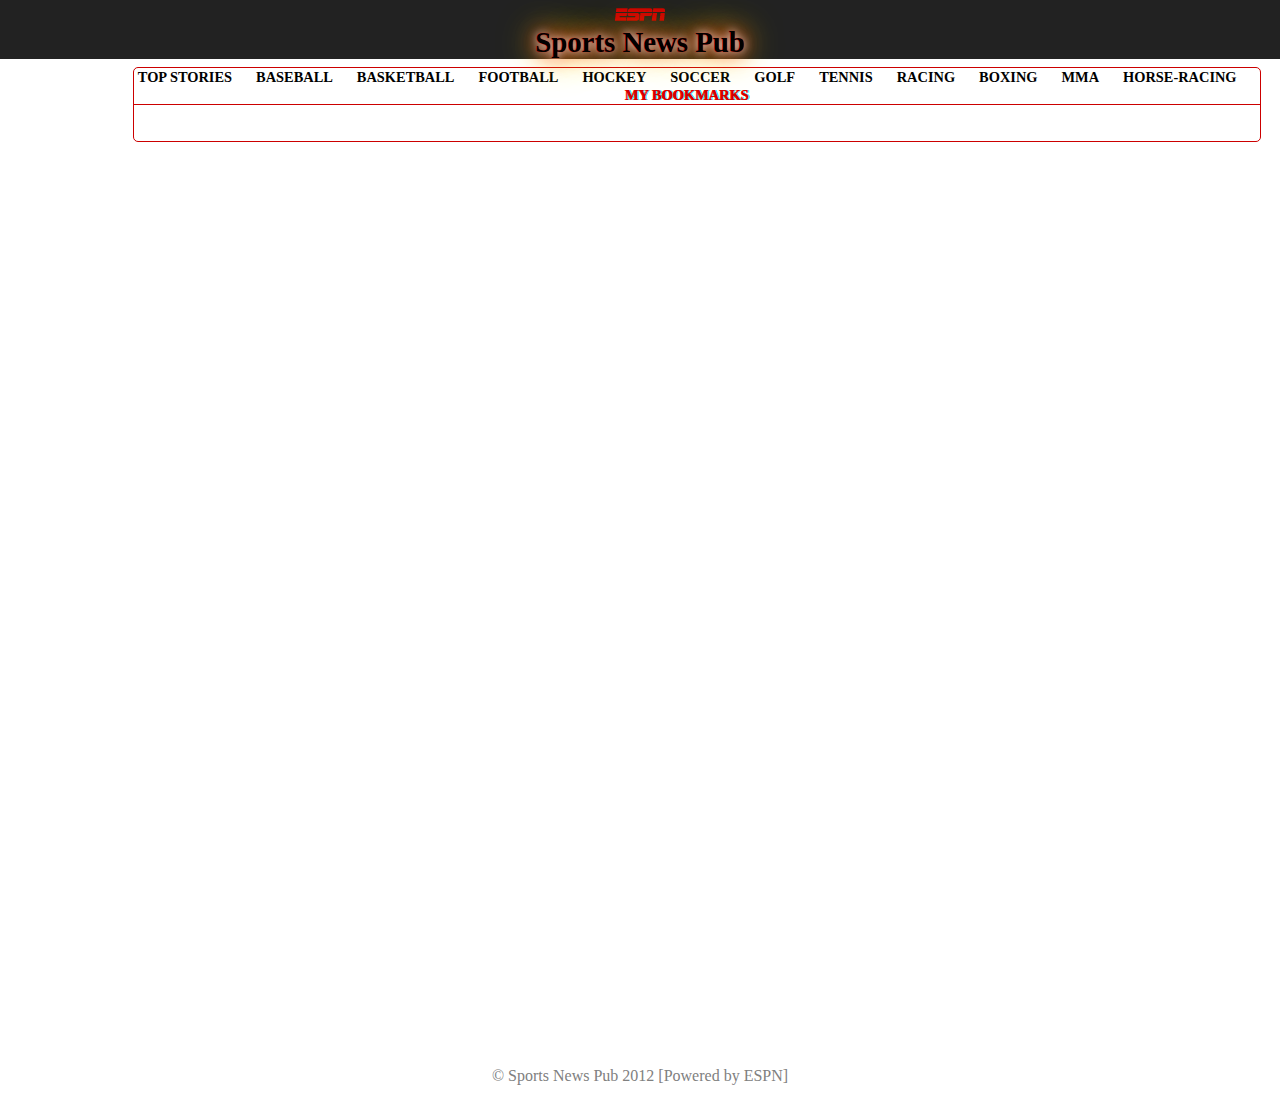
<file: index.htm>
﻿<!doctype html>
<!--[if lt IE 7]> <html class="no-js lt-ie9 lt-ie8 lt-ie7" lang="en"> <![endif]-->
<!--[if IE 7]>    <html class="no-js lt-ie9 lt-ie8" lang="en"> <![endif]-->
<!--[if IE 8]>    <html class="no-js lt-ie9" lang="en"> <![endif]-->
<!--[if gt IE 8]><!--> <html class="no-js" lang="en"> <!--<![endif]-->
<head>
  <title>Sports News Pub</title>
  <meta charset="utf-8">
  <meta http-equiv="X-UA-Compatible" content="IE=edge,chrome=1">
  <meta name="description" content="sports news publisher">
  <meta name="author" content="">
  <meta name="keywords" content="sports, football, soccer, baseball, basketball, golf, tennis, hockey, racing, boxing, mma, horse racing, nhl, mlb, nfl, nba" />
  <meta name="viewport" content="width=device-width,initial-scale=1.0">

  <link href="css/web.css" rel="stylesheet" type="text/css" />
  <script type="text/javascript" data-main="js/script.min" src="js/require-jquery.js"></script>
  <script type="text/javascript" src="https://apis.google.com/js/plusone.js"></script>
</head>
<body>
  <header>
    <img src="img/espn-red_50.png"  alt="ESPN"/>
    <h1>Sports News Pub</h1>
  </header>
  <section id="container">
    <div id="page">
        <section id="left">
            <div class="g-plusone" data-size="medium" data-href="http://www.sportsnewspub.com"></div>
            <div id="fb-root"></div>
            <script>    (function (d, s, id) {
                    var js, fjs = d.getElementsByTagName(s)[0];
                    if (d.getElementById(id)) return;
                    js = d.createElement(s); js.id = id;
                    js.src = "//connect.facebook.net/en_US/all.js#xfbml=1&appId=21222184896";
                    fjs.parentNode.insertBefore(js, fjs);
                } (document, 'script', 'facebook-jssdk'));</script>
                <div class="fb-like" data-href="http://www.sportsnewspub.com" data-send="true" data-layout="box_count" data-width="450" data-show-faces="false"></div>
            <ul id="leagues"></ul>
        </section>
        <section id="main">
            <nav id="nav">
                <ul id="sports">
                    <li><a name="home" href="http://www.sportsnewspub.com/#p=home">Top Stories</a></li>
                    <li><a name="baseball" href="http://www.sportsnewspub.com/#p=baseball">baseball</a></li>
                    <li><a name="basketball" href="http://www.sportsnewspub.com/#p=basketball">basketball</a></li>
                    <li><a name="football" href="http://www.sportsnewspub.com/#p=football">football</a></li>
                    <li><a name="hockey" href="http://www.sportsnewspub.com/#p=hockey">hockey</a></li>
                    <li><a name="soccer" href="http://www.sportsnewspub.com/#p=soccer">soccer</a></li>
                    <li><a name="golf" href="http://www.sportsnewspub.com/#p=golf">golf</a></li>
                    <li><a name="tennis" href="http://www.sportsnewspub.com/#p=tennis">tennis</a></li>
                    <li><a name="racing" href="http://www.sportsnewspub.com/#p=racing">racing</a></li>
                    <li><a name="boxing" href="http://www.sportsnewspub.com/#p=boxing">boxing</a></li>
                    <li><a name="mma" href="http://www.sportsnewspub.com/#p=mma">mma</a></li>
                    <li><a name="horse-racing" href="http://www.sportsnewspub.com/#p=horse-racing">horse-racing</a></li>
                    <li><a name="bookmarks" href="http://www.sportsnewspub.com/#p=bookmarks" class="select">My Bookmarks</a></li>
                 </ul>            
            </nav>
            <div id="msg"></div>
            <ul id="headlines"></ul>
        </section>
    </div>
    <div class="clearfix"></div>
    <div class="loading">Loading</div>
  </section>
  <footer>© Sports News Pub 2012 [Powered by ESPN]</footer>
<div id="adspanel">
    <div class="towerad">
        <script type="text/javascript"><!--
            google_ad_client = "ca-pub-9111493348571532";
            /* wide sky */
            google_ad_slot = "4279269431";
            google_ad_width = 160;
            google_ad_height = 600;
        //-->
        </script>
        <script type="text/javascript"
        src="http://pagead2.googlesyndication.com/pagead/show_ads.js">
        </script>
    </div>
    <div class="boxad">
        <script type="text/javascript"><!--
            google_ad_client = "ca-pub-9111493348571532";
            /* leaderboard */
            google_ad_slot = "9518339754";
            google_ad_width = 728;
            google_ad_height = 90;
        //-->
        </script>
        <script type="text/javascript"
        src="http://pagead2.googlesyndication.com/pagead/show_ads.js">
        </script>
    </div>
</div>

<script type="text/javascript">

    var _gaq = _gaq || [];
    _gaq.push(['_setAccount', 'UA-30725743-1']);
    _gaq.push(['_trackPageview']);

    (function () {
        var ga = document.createElement('script'); ga.type = 'text/javascript'; ga.async = true;
        ga.src = ('https:' == document.location.protocol ? 'https://ssl' : 'http://www') + '.google-analytics.com/ga.js';
        var s = document.getElementsByTagName('script')[0]; s.parentNode.insertBefore(ga, s);
    })();

</script>

</body>
</html>
</file>
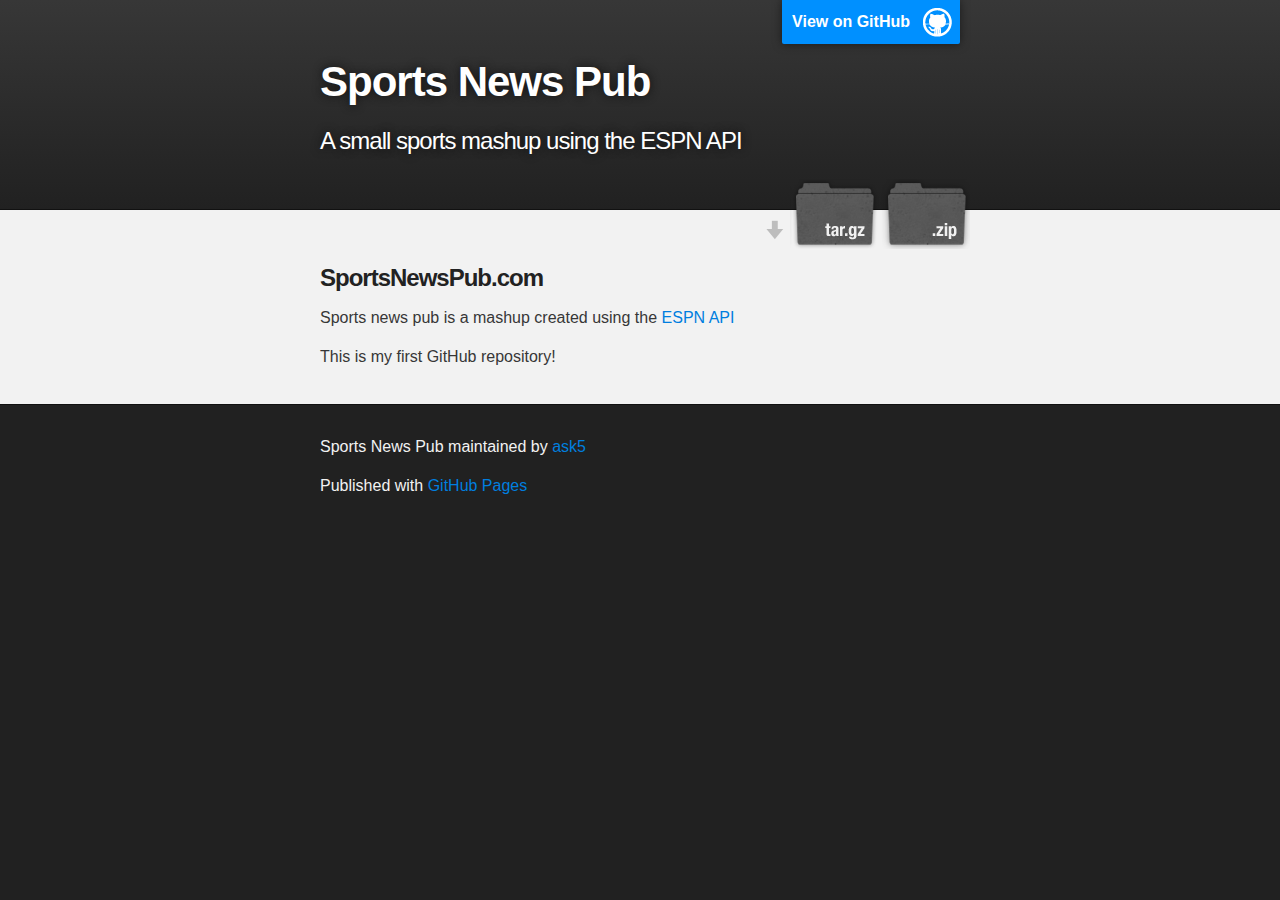
<file: index.html>
<!DOCTYPE html>
<html>

  <head>
    <meta charset='utf-8' />
    <meta http-equiv="X-UA-Compatible" content="chrome=1" />
    <meta name="description" content="Sports News Pub : A small sports mashup using the ESPN API " />

    <link rel="stylesheet" type="text/css" media="screen" href="stylesheets/stylesheet.css">

    <title>Sports News Pub</title>
  </head>

  <body>

    <!-- HEADER -->
    <div id="header_wrap" class="outer">
        <header class="inner">
          <a id="forkme_banner" href="https://github.com/ask5/snp">View on GitHub</a>

          <h1 id="project_title">Sports News Pub</h1>
          <h2 id="project_tagline">A small sports mashup using the ESPN API </h2>

            <section id="downloads">
              <a class="zip_download_link" href="https://github.com/ask5/snp/zipball/master">Download this project as a .zip file</a>
              <a class="tar_download_link" href="https://github.com/ask5/snp/tarball/master">Download this project as a tar.gz file</a>
            </section>
        </header>
    </div>

    <!-- MAIN CONTENT -->
    <div id="main_content_wrap" class="outer">
      <section id="main_content" class="inner">
        <h3>SportsNewsPub.com</h3>

<p>Sports news pub is a mashup created using the <a href="http://developer.espn.com/">ESPN API</a></p>

<p>This is my first GitHub repository!</p>
      </section>
    </div>

    <!-- FOOTER  -->
    <div id="footer_wrap" class="outer">
      <footer class="inner">
        <p class="copyright">Sports News Pub maintained by <a href="https://github.com/ask5">ask5</a></p>
        <p>Published with <a href="http://pages.github.com">GitHub Pages</a></p>
      </footer>
    </div>

    

  </body>
</html>
</file>
<file: css/web.css>
﻿body
{
    font-family: Calibri;
    color:#222222;
    margin:0;
}

header
{
    text-align:center;
    background-color: #222222;
    padding-top: 0.5em;
    margin-bottom: 0.5em;
}
h1
{
    text-align:center;
    margin:0;
    text-shadow: 0 0 1px red, 0 0 10px #fff, 0 0 20px red, 0 0 30px orange, 0 0 40px yellow;
    color: #000 !important;
    font-size: 180%;
}

ul
{
    margin:0;
    padding: 0;
}

li
{
    list-style-type: none;
}

footer
{
    text-align:center;
    color:Gray;
}

a
{
    color:#000000;
}

#left, #main
{
    float:left;
    vertical-align:top;
}

#left
{
    width:10%;
    height:1000px;
    padding-left: 5px;
}

#main
{
    width:88%;
    height:100%;
    border: 1px solid #CC0000; 
    border-top: 1px solid #CC0000; 
    border-radius: 5px 5px 5px 5px;
}

.clearfix:before, .clearfix:after { content: ""; display: table; }
.clearfix:after { clear: both; }
.clearfix { zoom: 1; }

.loading  
{
 font-family: Calibri;
  text-align: center;
  z-index: 100;
  position: fixed;
  left: 45%;
  bottom: 40px;
  width: 200px;
  padding: 10px;
  background: #000; 
  opacity: 0.8;
  color: #FFF;
  -webkit-border-radius: 10px;
     -moz-border-radius: 10px;
          border-radius: 10px;
}

#sports
{
    text-align:center;
    border-bottom: 1px solid #cc0000;
    margin-bottom: 0.2em;
}

#sports li
{
    display: inline;
    list-style-type: none;
    padding-right: 20px;
    margin-left:0;
    /*border-bottom: 1px solid #000000;*/
}

#leagues li
{
    border-bottom: 1px solid #CC0000;
    margin-bottom: .2em;
    padding-bottom: .2em;
    padding-right: 2em;
    text-align:right;
}


#sports li a, #leagues li span 
{
    text-transform: uppercase;
    cursor:pointer;
    color: #000000;
    font-weight:bold;
    font-size:90%;
    text-decoration:none;
}

#sports .select, #leagues .select
{
        text-shadow: -0.06em 0 0 red, 0.06em 0 0 cyan;
    color: #CC0000 !important;
    font-weight: bold !important;
}

#headlines
{
    margin-top: 0.2em;
    margin-left: 0.65em;
}

#leagues
{
    margin-top: 2em;
}

#headlines li
{
    list-style-type:none;
}

#headlines .item 
{
    background-color: #ffffff;
    border: 1px solid #cc0000;
    border-radius: 5px 5px 5px 5px;
    box-shadow: 2px 2px 0 rgba(0, 0, 0, 0.2);
    float: left;
    margin: 0 5px 10px;
    padding: 10px 9px 5px;
    position: relative;
    width: 200px;
    word-wrap: break-word;
}    

#headlines .item h3
{
    color: #000000;
    margin-top:0;
    margin-bottom: 0;
    font-size: 100%;
}

#headlines .ad
{
    border: 0 !important;
    box-shadow: none !important;
    /*background-color: #fafafa;*/
}

#headlines .date, #headlines .source
{
    font-style:italic;
    margin-right:.2em;
    font-size:80%;
    color: Gray;
    white-space:nowrap;
}

#headlines .desc
{
    margin-top:.5em;
}

#headlines .image
{
    margin-top:.5em;
    margin-bottom:.5em;
    text-align:center;
}

#headlines img
{
    border-radius: 5px 5px 5px 5px;
    width: 100%;
}

.credit, .caption
{
    font-size: 70%;
}
.credit
{
    color:Gray;
}

.towerad
{
    text-align:center;
}


#msg
{
    padding-top:5px;
    padding-left:1em;
    height:25px;
    text-align:center;
}

.hidden
{
    display:none;
}

.related-articles
{
    margin-top: .5em;
    font-size:75%;
}

.related-articles li
{
    list-style-type:circle !important;
    margin-left: 1em;
    margin-top:.2em;
    margin-bottom:.2em;
}

.toolbar 
{
    border-top: 1px dotted gray;
    margin-top:1em;
}    

.bookmark
{
    width:32px;
    height:32px;
    background-image: url('../img/bmgray.gif');
    background-repeat:no-repeat;
    background-position:center;
    cursor:pointer;
    margin-right: 5px;
}

.bookmarked
{
    background-image: url('../img/bmactive.png') !important;
}
</file>
<file: stylesheets/stylesheet.css>
/*******************************************************************************
Slate Theme for Github Pages
by Jason Costello, @jsncostello
*******************************************************************************/

@import url(pygment_trac.css);

/*******************************************************************************
MeyerWeb Reset
*******************************************************************************/

html, body, div, span, applet, object, iframe,
h1, h2, h3, h4, h5, h6, p, blockquote, pre,
a, abbr, acronym, address, big, cite, code,
del, dfn, em, img, ins, kbd, q, s, samp,
small, strike, strong, sub, sup, tt, var,
b, u, i, center,
dl, dt, dd, ol, ul, li,
fieldset, form, label, legend,
table, caption, tbody, tfoot, thead, tr, th, td,
article, aside, canvas, details, embed,
figure, figcaption, footer, header, hgroup,
menu, nav, output, ruby, section, summary,
time, mark, audio, video {
  margin: 0;
  padding: 0;
  border: 0;
  font: inherit;
  vertical-align: baseline;
}

/* HTML5 display-role reset for older browsers */
article, aside, details, figcaption, figure,
footer, header, hgroup, menu, nav, section {
  display: block;
}

ol, ul {
  list-style: none;
}

blockquote, q {
}

table {
  border-collapse: collapse;
  border-spacing: 0;
}

a:focus {
  outline: none;
}

/*******************************************************************************
Theme Styles
*******************************************************************************/

body {
  box-sizing: border-box;
  color:#373737;
  background: #212121;
  font-size: 16px;
  font-family: 'Myriad Pro', Calibri, Helvetica, Arial, sans-serif;
  line-height: 1.5;
  -webkit-font-smoothing: antialiased;
}

h1, h2, h3, h4, h5, h6 {
  margin: 10px 0;
  font-weight: 700;
  color:#222222;
  font-family: 'Lucida Grande', 'Calibri', Helvetica, Arial, sans-serif;
  letter-spacing: -1px;
}

h1 {
  font-size: 36px;
  font-weight: 700;
}

h2 {
  padding-bottom: 10px;
  font-size: 32px;
  background: url('../images/bg_hr.png') repeat-x bottom;
}

h3 {
  font-size: 24px;
}

h4 {
  font-size: 21px;
}

h5 {
  font-size: 18px;
}

h6 {
  font-size: 16px;
}

p {
  margin: 10px 0 15px 0;
}

footer p {
  color: #f2f2f2;
}

a {
  text-decoration: none;
  color: #007edf;
  text-shadow: none;

  transition: color 0.5s ease;
  transition: text-shadow 0.5s ease;
  -webkit-transition: color 0.5s ease;
  -webkit-transition: text-shadow 0.5s ease;
  -moz-transition: color 0.5s ease;
  -moz-transition: text-shadow 0.5s ease;
  -o-transition: color 0.5s ease;
  -o-transition: text-shadow 0.5s ease;
  -ms-transition: color 0.5s ease;
  -ms-transition: text-shadow 0.5s ease;
}

#main_content a:hover {
  color: #0069ba;
  text-shadow: #0090ff 0px 0px 2px;
}

footer a:hover {
  color: #43adff;
  text-shadow: #0090ff 0px 0px 2px;
}

em {
  font-style: italic;
}

strong {
  font-weight: bold;
}

img {
  position: relative;
  margin: 0 auto;
  max-width: 739px;
  padding: 5px;
  margin: 10px 0 10px 0;
  border: 1px solid #ebebeb;

  box-shadow: 0 0 5px #ebebeb;
  -webkit-box-shadow: 0 0 5px #ebebeb;
  -moz-box-shadow: 0 0 5px #ebebeb;
  -o-box-shadow: 0 0 5px #ebebeb;
  -ms-box-shadow: 0 0 5px #ebebeb;
}

pre, code {
  width: 100%;
  color: #222;
  background-color: #fff;

  font-family: Monaco, "Bitstream Vera Sans Mono", "Lucida Console", Terminal, monospace;
  font-size: 14px;

  border-radius: 2px;
  -moz-border-radius: 2px;
  -webkit-border-radius: 2px;



}

pre {
  width: 100%;
  padding: 10px;
  box-shadow: 0 0 10px rgba(0,0,0,.1);
  overflow: auto;
}

code {
  padding: 3px;
  margin: 0 3px;
  box-shadow: 0 0 10px rgba(0,0,0,.1);
}

pre code {
  display: block;
  box-shadow: none;
}

blockquote {
  color: #666;
  margin-bottom: 20px;
  padding: 0 0 0 20px;
  border-left: 3px solid #bbb;
}

ul, ol, dl {
  margin-bottom: 15px
}

ul li {
  list-style: inside;
  padding-left: 20px;
}

ol li {
  list-style: decimal inside;
  padding-left: 20px;
}

dl dt {
  font-weight: bold;
}

dl dd {
  padding-left: 20px;
  font-style: italic;
}

dl p {
  padding-left: 20px;
  font-style: italic;
}

hr {
  height: 1px;
  margin-bottom: 5px;
  border: none;
  background: url('../images/bg_hr.png') repeat-x center;
}

table {
  border: 1px solid #373737;
  margin-bottom: 20px;
  text-align: left;
 }

th {
  font-family: 'Lucida Grande', 'Helvetica Neue', Helvetica, Arial, sans-serif;
  padding: 10px;
  background: #373737;
  color: #fff;
 }

td {
  padding: 10px;
  border: 1px solid #373737;
 }

form {
  background: #f2f2f2;
  padding: 20px;
}

img {
  width: 100%;
  max-width: 100%;
}

/*******************************************************************************
Full-Width Styles
*******************************************************************************/

.outer {
  width: 100%;
}

.inner {
  position: relative;
  max-width: 640px;
  padding: 20px 10px;
  margin: 0 auto;
}

#forkme_banner {
  display: block;
  position: absolute;
  top:0;
  right: 10px;
  z-index: 10;
  padding: 10px 50px 10px 10px;
  color: #fff;
  background: url('../images/blacktocat.png') #0090ff no-repeat 95% 50%;
  font-weight: 700;
  box-shadow: 0 0 10px rgba(0,0,0,.5);
  border-bottom-left-radius: 2px;
  border-bottom-right-radius: 2px;
}

#header_wrap {
  background: #212121;
  background: -moz-linear-gradient(top, #373737, #212121);
  background: -webkit-linear-gradient(top, #373737, #212121);
  background: -ms-linear-gradient(top, #373737, #212121);
  background: -o-linear-gradient(top, #373737, #212121);
  background: linear-gradient(top, #373737, #212121);
}

#header_wrap .inner {
  padding: 50px 10px 30px 10px;
}

#project_title {
  margin: 0;
  color: #fff;
  font-size: 42px;
  font-weight: 700;
  text-shadow: #111 0px 0px 10px;
}

#project_tagline {
  color: #fff;
  font-size: 24px;
  font-weight: 300;
  background: none;
  text-shadow: #111 0px 0px 10px;
}

#downloads {
  position: absolute;
  width: 210px;
  z-index: 10;
  bottom: -40px;
  right: 0;
  height: 70px;
  background: url('../images/icon_download.png') no-repeat 0% 90%;
}

.zip_download_link {
  display: block;
  float: right;
  width: 90px;
  height:70px;
  text-indent: -5000px;
  overflow: hidden;
  background: url(../images/sprite_download.png) no-repeat bottom left;
}

.tar_download_link {
  display: block;
  float: right;
  width: 90px;
  height:70px;
  text-indent: -5000px;
  overflow: hidden;
  background: url(../images/sprite_download.png) no-repeat bottom right;
  margin-left: 10px;
}

.zip_download_link:hover {
  background: url(../images/sprite_download.png) no-repeat top left;
}

.tar_download_link:hover {
  background: url(../images/sprite_download.png) no-repeat top right;
}

#main_content_wrap {
  background: #f2f2f2;
  border-top: 1px solid #111;
  border-bottom: 1px solid #111;
}

#main_content {
  padding-top: 40px;
}

#footer_wrap {
  background: #212121;
}



/*******************************************************************************
Small Device Styles
*******************************************************************************/

@media screen and (max-width: 480px) {
  body {
    font-size:14px;
  }

  #downloads {
    display: none;
  }

  .inner {
    min-width: 320px;
    max-width: 480px;
  }

  #project_title {
  font-size: 32px;
  }

  h1 {
    font-size: 28px;
  }

  h2 {
    font-size: 24px;
  }

  h3 {
    font-size: 21px;
  }

  h4 {
    font-size: 18px;
  }

  h5 {
    font-size: 14px;
  }

  h6 {
    font-size: 12px;
  }

  code, pre {
    min-width: 320px;
    max-width: 480px;
    font-size: 11px;
  }

}
</file>
